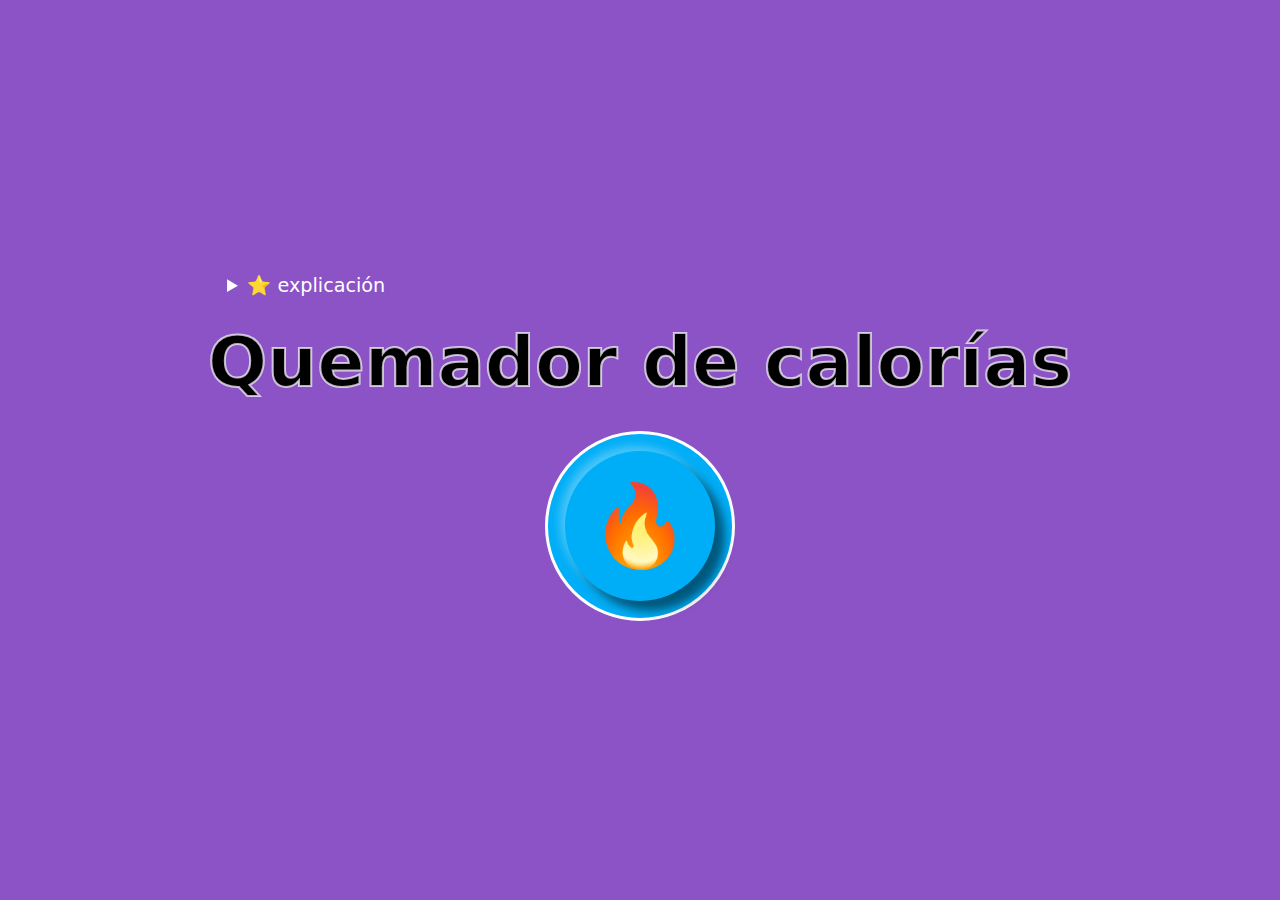
<file: implementation.html>
<!DOCTYPE html>
<html lang="en">

<head>
    <meta charset="UTF-8">
    <meta name="viewport" content="width=device-width, initial-scale=1.0">
    <link rel="stylesheet" href="css/styles.css">
    <title>Quemador de Calorías</title>
</head>

<body>
    <main>
        <div class="wrapper">
            <details>
                <summary>
                    ⭐️ explicación
                </summary>
                <p>El libro, Convert Anything to Calories, llegó a la conclusión de que, en promedio, una persona con un
                    dedo
                    indice
                    de
                    10.8 cm^3 y de 11.7 gramos necesitará muuuchos clicks para conservar la línea. Se requieren 16.7
                    micromoles de
                    adenosín
                    trifosfato (la molécula que transporta energía entre las células) para mover un gramo del cuerpo por
                    un
                    segundo,
                    y
                    como
                    hay 7.3 calorías en un mol (la medida de cantidad de una sustancia) de adenosín trifosfato, en
                    teoría, cada
                    click
                    del
                    mouse debería quemar 1.42 calorías. Aunque el cálculo asume el movimiento de todo el músculo, por lo
                    que la
                    cantidad
                    real puede variar un poco.</p>
                <p>Pero resulta que es sábado y tienes hambre. treinta minutos después te llega una pizza (1,835kCal)
                    con una
                    coca
                    (97kCal), tendrías que hacer 1,360,563 clicks para quemar la cena. Y cómo es sábado seguramente
                    involucrará
                    unas cuantas
                    bebidas alcohólicas: en un Gin & Tonic (120kCal) hay 84,507 clicks, y 131,690.14 por cada cerveza
                    que
                    consumas. En otras
                    palabras, con 427 clicks en promedio por día, la computadora no es un buen ejercicio.
                </p>
            </details>
            <h1>Quemador de calorías</h1>
            <p class="result" id="result"></p>
            <button id="burn" class="burn">🔥</button>
            <p class="result" id="pizzaCocaBurning"></p>
        </div>
    </main>

    <script src="./js/app.js" type="module"></script>
</body>

</html>
</file>
<file: css/styles.css>
body {
    margin: 0;
    font-family: system-ui, Helvetica, sans-serif;
    background-color: white;
    text-align: center;
    display: flex;
    align-items: center;
    justify-content: center;
    min-height: 100vh;
    background: #8c53c6;
  }
  .wrapper {
    max-width: 1020px;
    margin: auto;
  }
  h1 {
    font-size: 70px;
    margin: 0;
    /* line-height: 100px; */
    -webkit-text-stroke: 2px rgba(255,255,255,.7);
  }
  p {
    max-width: 32em;
    margin: 1em auto;
  }
  .burn {
    color: white;
    background: #00aef7;
    border: none;
    font-size: 5em;
    line-height: 0;
    border-radius: 50%;
    font-weight: bold;
    cursor: pointer;
    width: 150px;
    height: 150px;
    outline: 0;
    box-shadow: 10px 10px 10px 0 rgba(0,0,0,.5), -5px -5px 10px 0 rgba(255,255,255,.3);
    position: relative;
  }
  details {
    text-align: left;
    color: white;
    padding: 1em;
    cursor: pointer;
    line-height: 1.6;
    font-size: 1.2em;
  }
  .burn:before {
    border: 3px solid white;
    content: '';
    background-color: #00aef7;
    z-index: -1;
    position: absolute;
    left: -20px;
    top: -20px;
    bottom: -20px;
    right: -20px;
    border-radius: 50%;
  }
 
  .burn:active {
    box-shadow: inset 10px 10px 10px 0 rgba(0,0,0,.5), inset -10px -10px 10px 0 rgba(255,255,255,.3);
  }
 
  .result {
    font-size: 3em;
    color: white;
    text-shadow: 5px 2px 0 red;
  }
</file>
